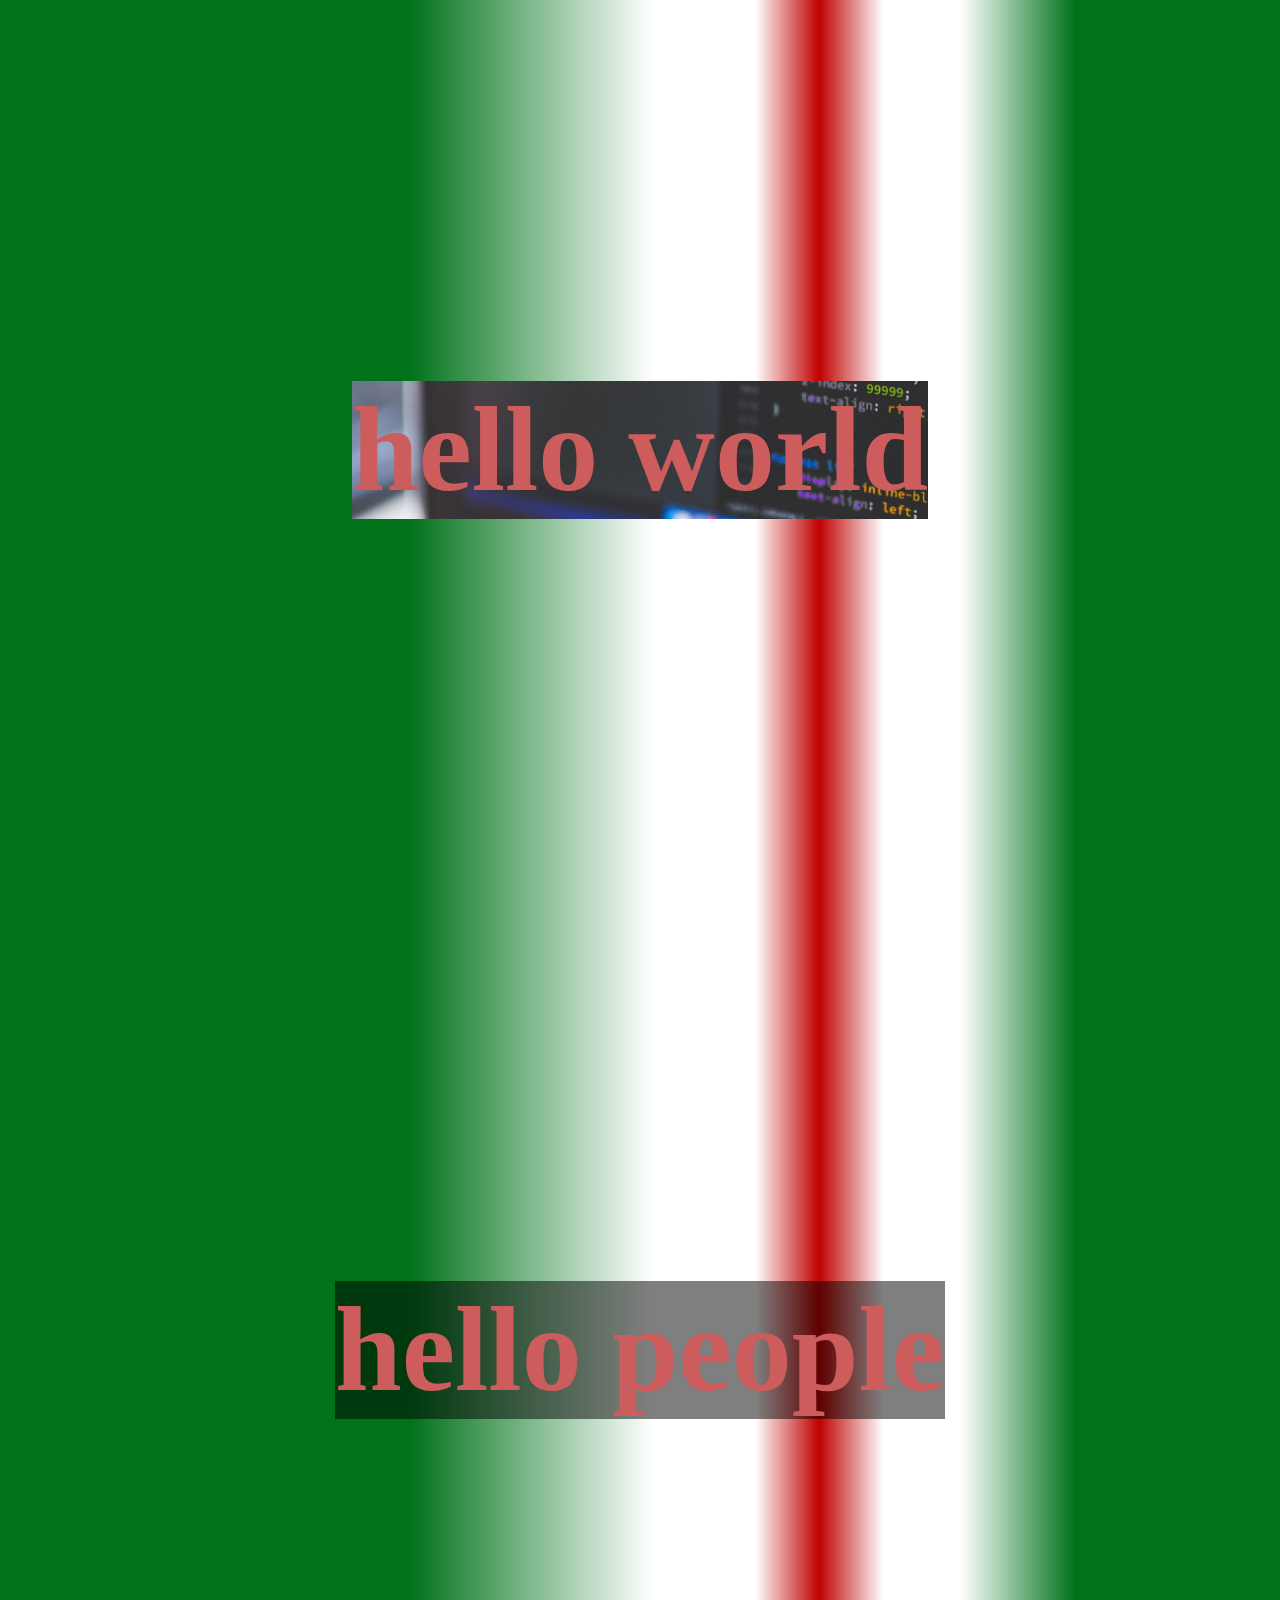
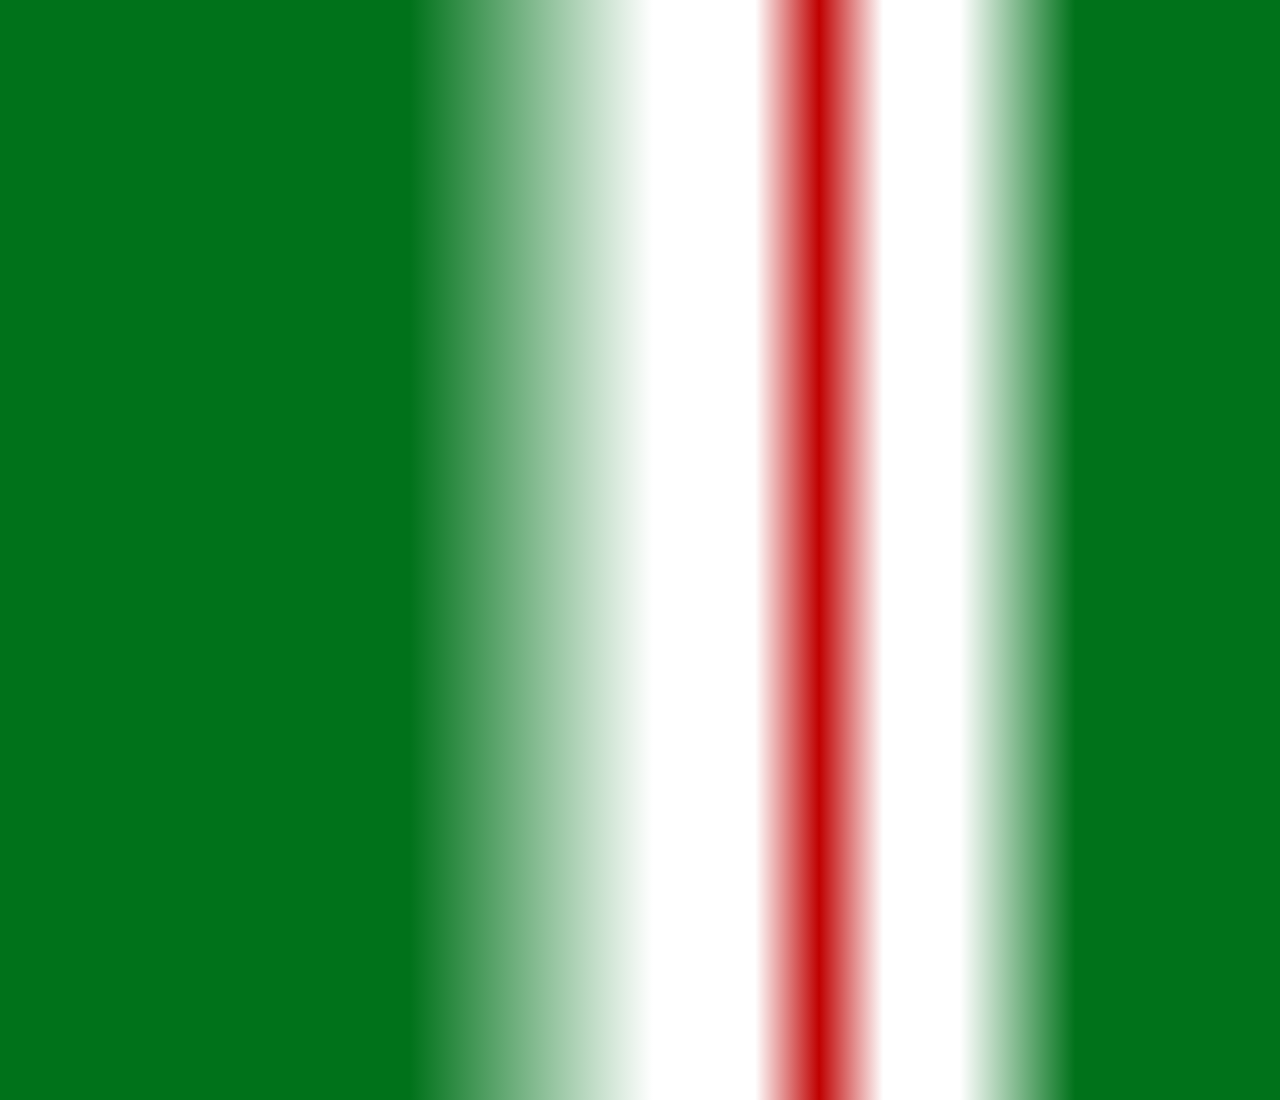
<file: HTML and CSS course/background_url/index.html>
<!DOCTYPE html>
<html lang="en">
   <head>
      <meta charset="UTF-8" />
      <meta name="viewport" content="width=device-width, initial-scale=1.0" />
      <title>Document</title>
      <link rel="stylesheet" href="stilark.css" />
   </head>
   <body>
      <div>
         <h1 class="banner">hello world</h1>
      </div>
      <div>
         <h1 class="header">hello people</h1>
      </div>
      <div class="random"></div>
   </body>
</html>
</file>
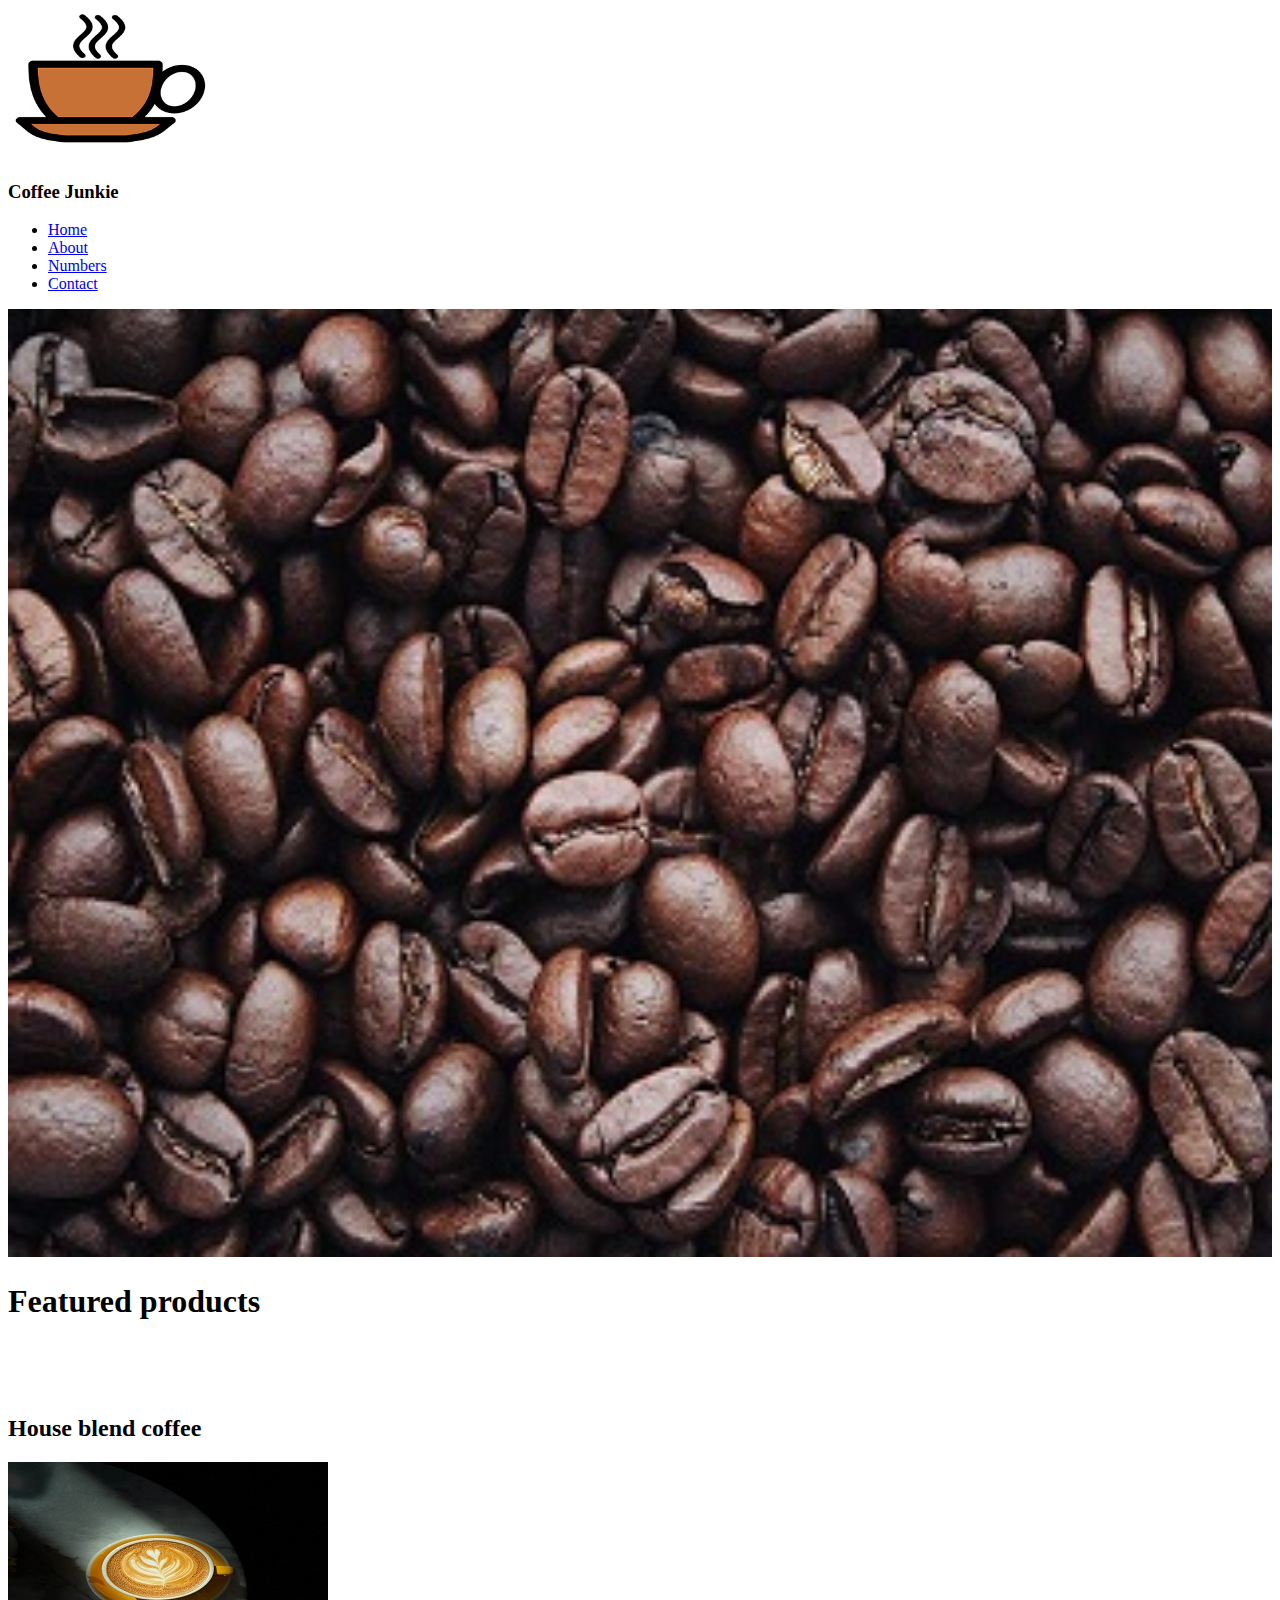
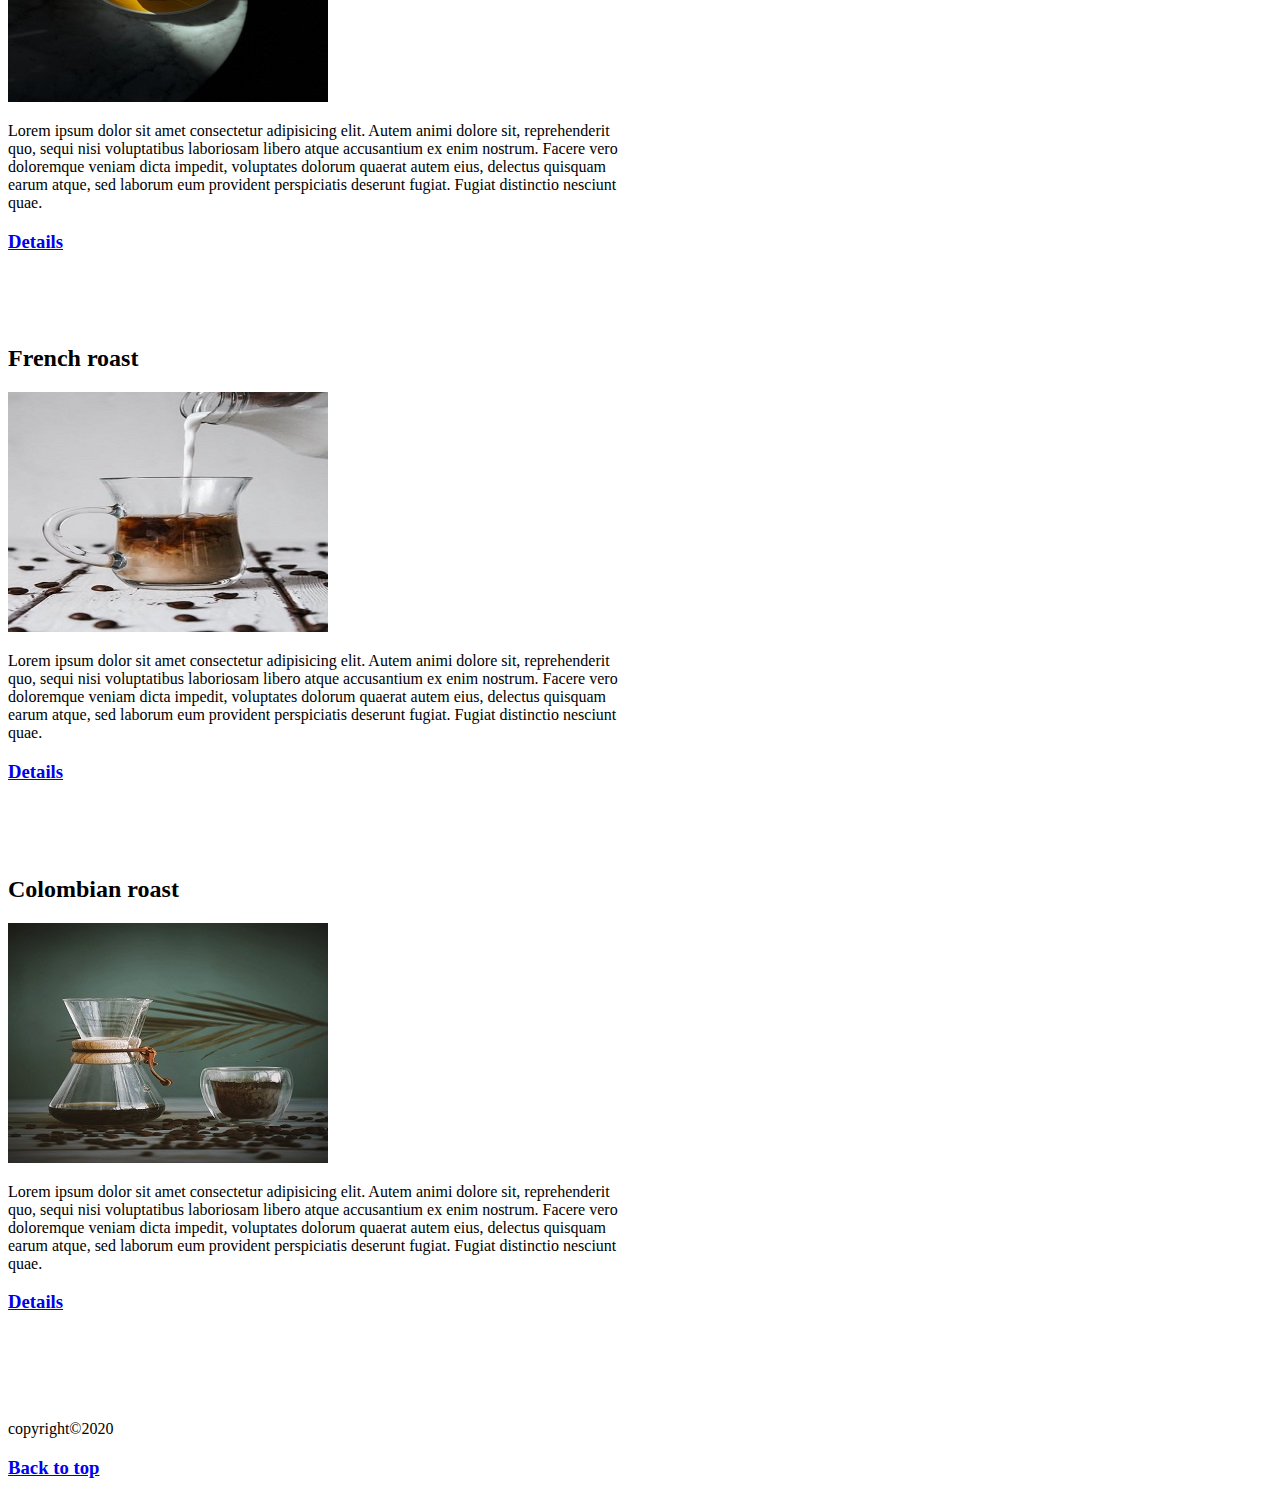
<file: HTML and CSS course/Coffeee/index.html>
<!DOCTYPE html>
<html lang="en">
  <head>
    <meta charset="UTF-8" />
    <meta name="viewport" content="width=device-width, initial-scale=1.0" />
    <title>Coffee Jnkie</title>
  </head>
  <body>
    <img src="./images/logo.png" width="200px" id="logo" alt="coffee logo" />
    <h3>Coffee Junkie</h3>
    <ul>
      <li><a href="index.html" target="_blank">Home</a></li>
      <li><a href="about.html" target="_blank">About</a></li>
      <li><a href="numbers.html" target="_blank">Numbers</a></li>
      <li><a href="contact.html" target="_blank">Contact</a></li>
    </ul>
    <img src="./images/background.jpeg" width="100%" alt="coffee beans" />
    <br />
    <h1>Featured products</h1>
    <br />
    <br />
    <br />
    <!-- house blend -->
    <h2>House blend coffee</h2>
    <img src="./images/houseblend.jpeg" alt="house blend" />
    <p style="width: 50%;">
      Lorem ipsum dolor sit amet consectetur adipisicing elit. Autem animi
      dolore sit, reprehenderit quo, sequi nisi voluptatibus laboriosam libero
      atque accusantium ex enim nostrum. Facere vero doloremque veniam dicta
      impedit, voluptates dolorum quaerat autem eius, delectus quisquam earum
      atque, sed laborum eum provident perspiciatis deserunt fugiat. Fugiat
      distinctio nesciunt quae.
    </p>
    <h3><a href="https://wikipedia.org/" target="_blank">Details</a></h3>
    <br />
    <br />
    <br />
    <!-- French roast-->
    <h2>French roast</h2>
    <img src="./images/french roast.jpeg" alt="French roast" />
    <p style="width: 50%;">
      Lorem ipsum dolor sit amet consectetur adipisicing elit. Autem animi
      dolore sit, reprehenderit quo, sequi nisi voluptatibus laboriosam libero
      atque accusantium ex enim nostrum. Facere vero doloremque veniam dicta
      impedit, voluptates dolorum quaerat autem eius, delectus quisquam earum
      atque, sed laborum eum provident perspiciatis deserunt fugiat. Fugiat
      distinctio nesciunt quae.
    </p>
    <h3><a href="https://wikipedia.org/" target="_blank">Details</a></h3>
    <br />
    <br />
    <br />
    <!-- Colombian roast-->
    <h2>Colombian roast</h2>
    <img src="./images/colombian roasyt.jpeg" alt="Colombian roast" />
    <p style="width: 50%;">
      Lorem ipsum dolor sit amet consectetur adipisicing elit. Autem animi
      dolore sit, reprehenderit quo, sequi nisi voluptatibus laboriosam libero
      atque accusantium ex enim nostrum. Facere vero doloremque veniam dicta
      impedit, voluptates dolorum quaerat autem eius, delectus quisquam earum
      atque, sed laborum eum provident perspiciatis deserunt fugiat. Fugiat
      distinctio nesciunt quae.
    </p>
    <h3><a href="https://wikipedia.org/" target="_blank">Details</a></h3>
    <br />
    <br />
    <br />
    <br />
    <p>copyright&copy;2020</p>
    <h3><a href="#logo">Back to top</a></h3>
  </body>
</html>
</file>
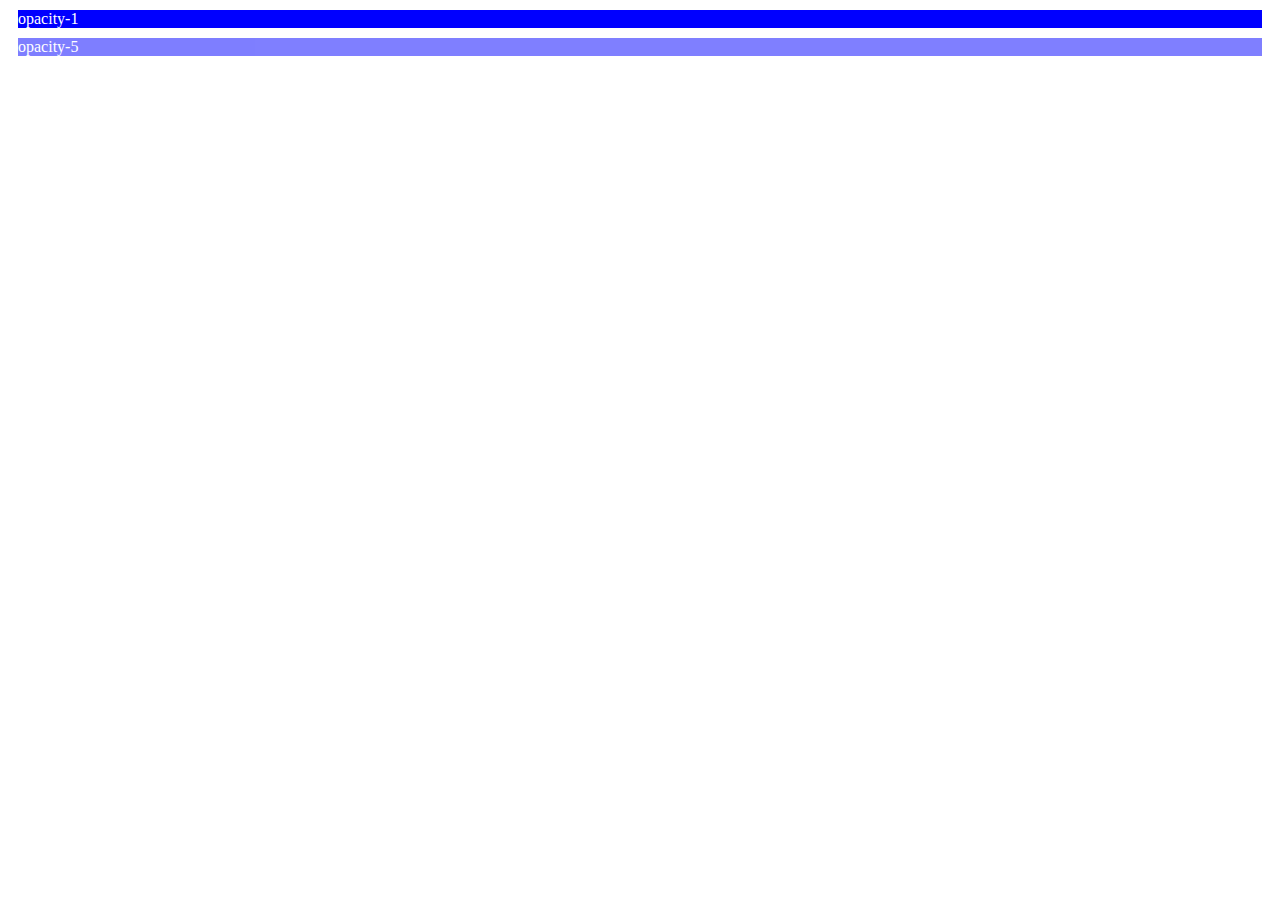
<file: HTML and CSS course/display_property/index.html>
<!DOCTYPE html>
<html lang="en">
   <head>
      <meta charset="UTF-8" />
      <meta name="viewport" content="width=device-width, initial-scale=1.0" />
      <title>Document</title>
      <link rel="stylesheet" href="./css/stilark.css" />
   </head>
   <body>
<div class="none">none</div>
<div class="opacity-1">opacity-1</div>  
<div class="opacity-5">opacity-5</div>  
<div class="opacity-0">opacity-0</div>  
<div class="visibility">visibility</div>  
   </body>
</html>
</file>
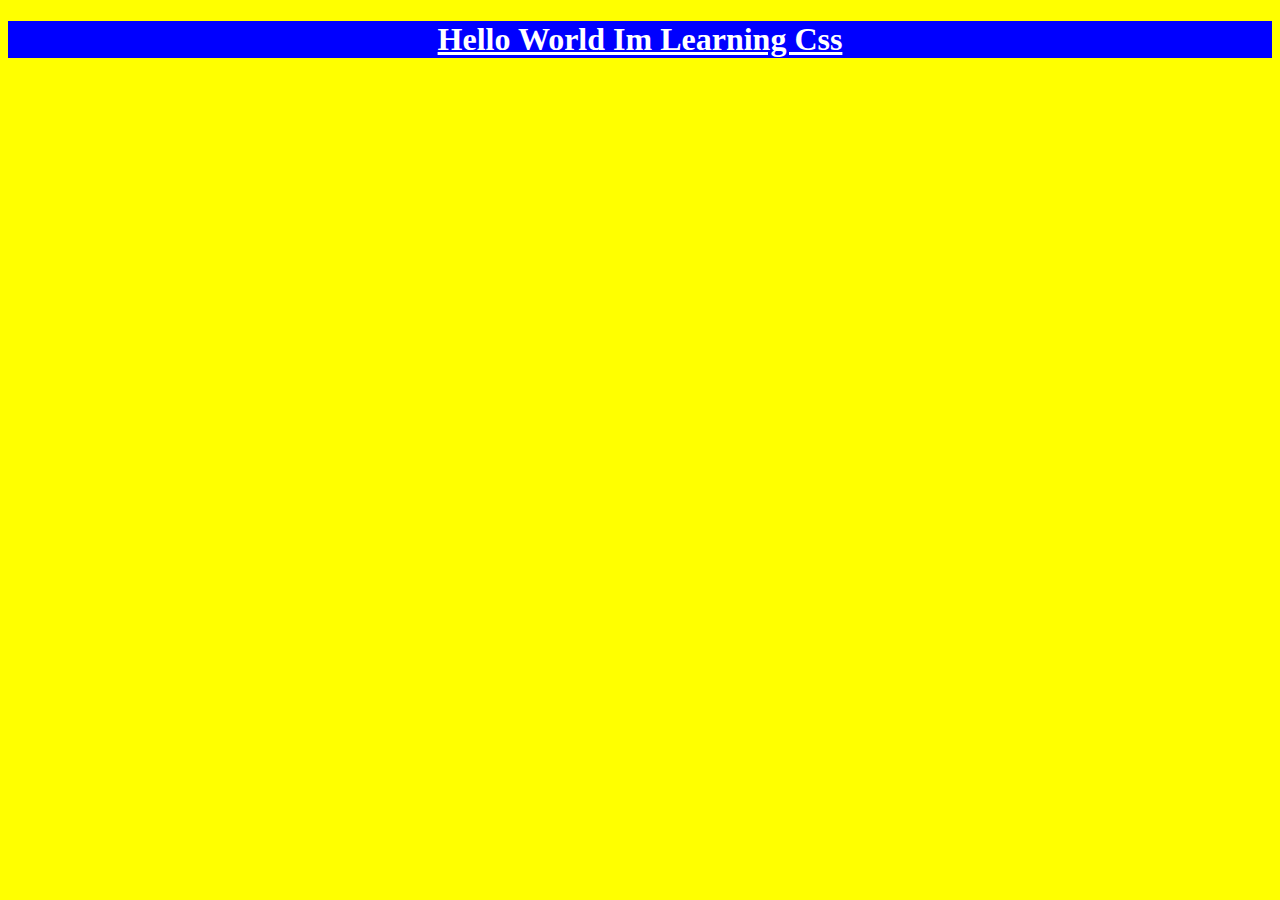
<file: HTML and CSS course/float_position/index.html>
<!DOCTYPE html>
<html lang="en">
   <head>
      <meta charset="UTF-8" />
      <meta name="viewport" content="width=device-width, initial-scale=1.0" />
      <title>Document</title>
      <link rel="stylesheet" href="stilark.css" />
   </head>
   <body>
   <div class="banner">
    <h1>hello world im learning css</h1>
   </div>
   </body>
</html>
</file>
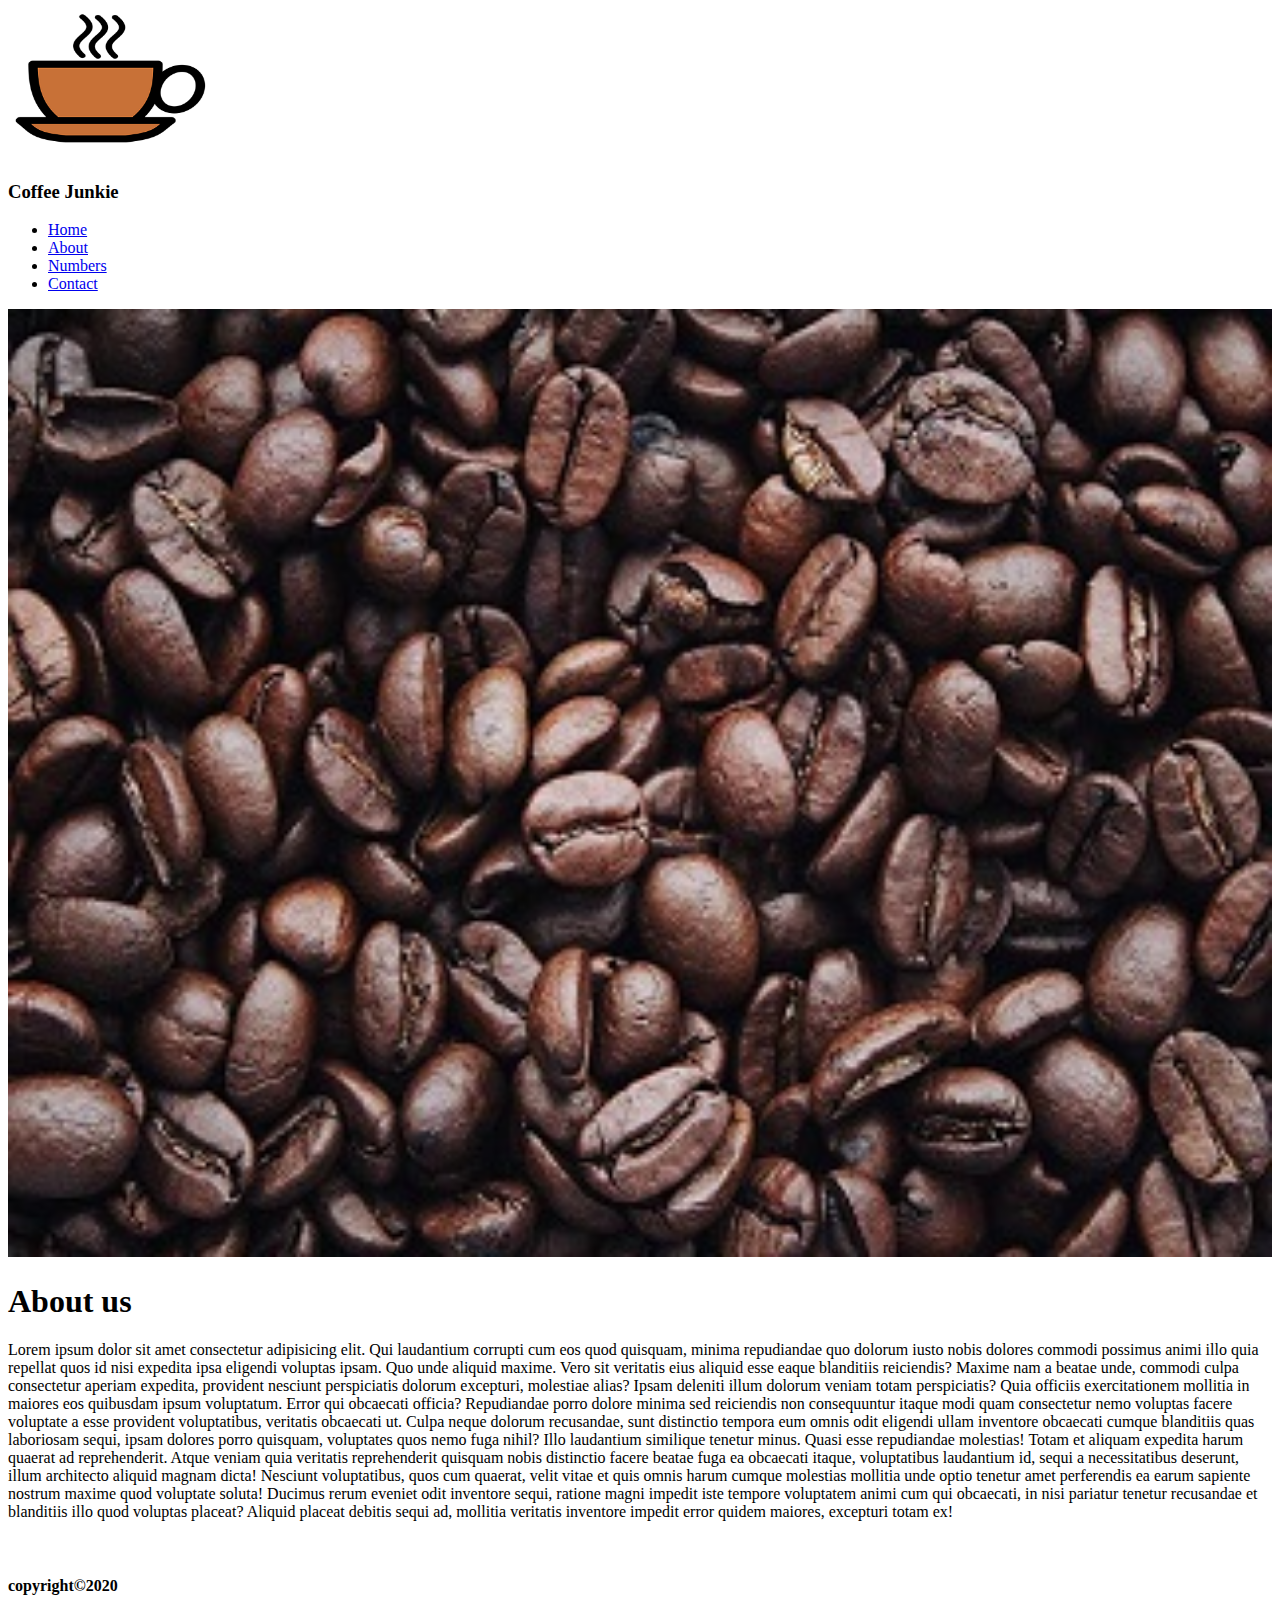
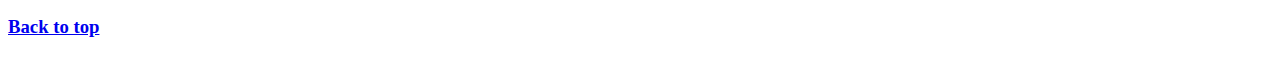
<file: HTML and CSS course/Coffeee/about.html>
<!DOCTYPE html>
<html lang="en">
  <head>
    <meta charset="UTF-8" />
    <meta name="viewport" content="width=device-width, initial-scale=1.0" />
    <title>About</title>
  </head>

  <body>
    <img src="./images/logo.png" width="200px" id="logo" alt="coffee logo" />
    <h3>Coffee Junkie</h3>
    <ul>
      <li><a href="index.html" target="_blank">Home</a></li>
      <li><a href="about.html" target="_blank">About</a></li>
      <li><a href="numbers.html" target="_blank">Numbers</a></li>
      <li><a href="contact.html" target="_blank">Contact</a></li>
    </ul>
    <img src="./images/background.jpeg" width="100%" alt="coffee beans" />
    <br />
    <h1>About us</h1>
    <p>
      Lorem ipsum dolor sit amet consectetur adipisicing elit. Qui laudantium
      corrupti cum eos quod quisquam, minima repudiandae quo dolorum iusto nobis
      dolores commodi possimus animi illo quia repellat quos id nisi expedita
      ipsa eligendi voluptas ipsam. Quo unde aliquid maxime. Vero sit veritatis
      eius aliquid esse eaque blanditiis reiciendis? Maxime nam a beatae unde,
      commodi culpa consectetur aperiam expedita, provident nesciunt
      perspiciatis dolorum excepturi, molestiae alias? Ipsam deleniti illum
      dolorum veniam totam perspiciatis? Quia officiis exercitationem mollitia
      in maiores eos quibusdam ipsum voluptatum. Error qui obcaecati officia?
      Repudiandae porro dolore minima sed reiciendis non consequuntur itaque
      modi quam consectetur nemo voluptas facere voluptate a esse provident
      voluptatibus, veritatis obcaecati ut. Culpa neque dolorum recusandae, sunt
      distinctio tempora eum omnis odit eligendi ullam inventore obcaecati
      cumque blanditiis quas laboriosam sequi, ipsam dolores porro quisquam,
      voluptates quos nemo fuga nihil? Illo laudantium similique tenetur minus.
      Quasi esse repudiandae molestias! Totam et aliquam expedita harum quaerat
      ad reprehenderit. Atque veniam quia veritatis reprehenderit quisquam nobis
      distinctio facere beatae fuga ea obcaecati itaque, voluptatibus laudantium
      id, sequi a necessitatibus deserunt, illum architecto aliquid magnam
      dicta! Nesciunt voluptatibus, quos cum quaerat, velit vitae et quis omnis
      harum cumque molestias mollitia unde optio tenetur amet perferendis ea
      earum sapiente nostrum maxime quod voluptate soluta! Ducimus rerum eveniet
      odit inventore sequi, ratione magni impedit iste tempore voluptatem animi
      cum qui obcaecati, in nisi pariatur tenetur recusandae et blanditiis illo
      quod voluptas placeat? Aliquid placeat debitis sequi ad, mollitia
      veritatis inventore impedit error quidem maiores, excepturi totam ex!
    </p>
    <br />
    <h4>copyright&copy;2020</h4>
    <h3><a href="#logo">Back to top</a></h3>
  </body>
</html>
</file>
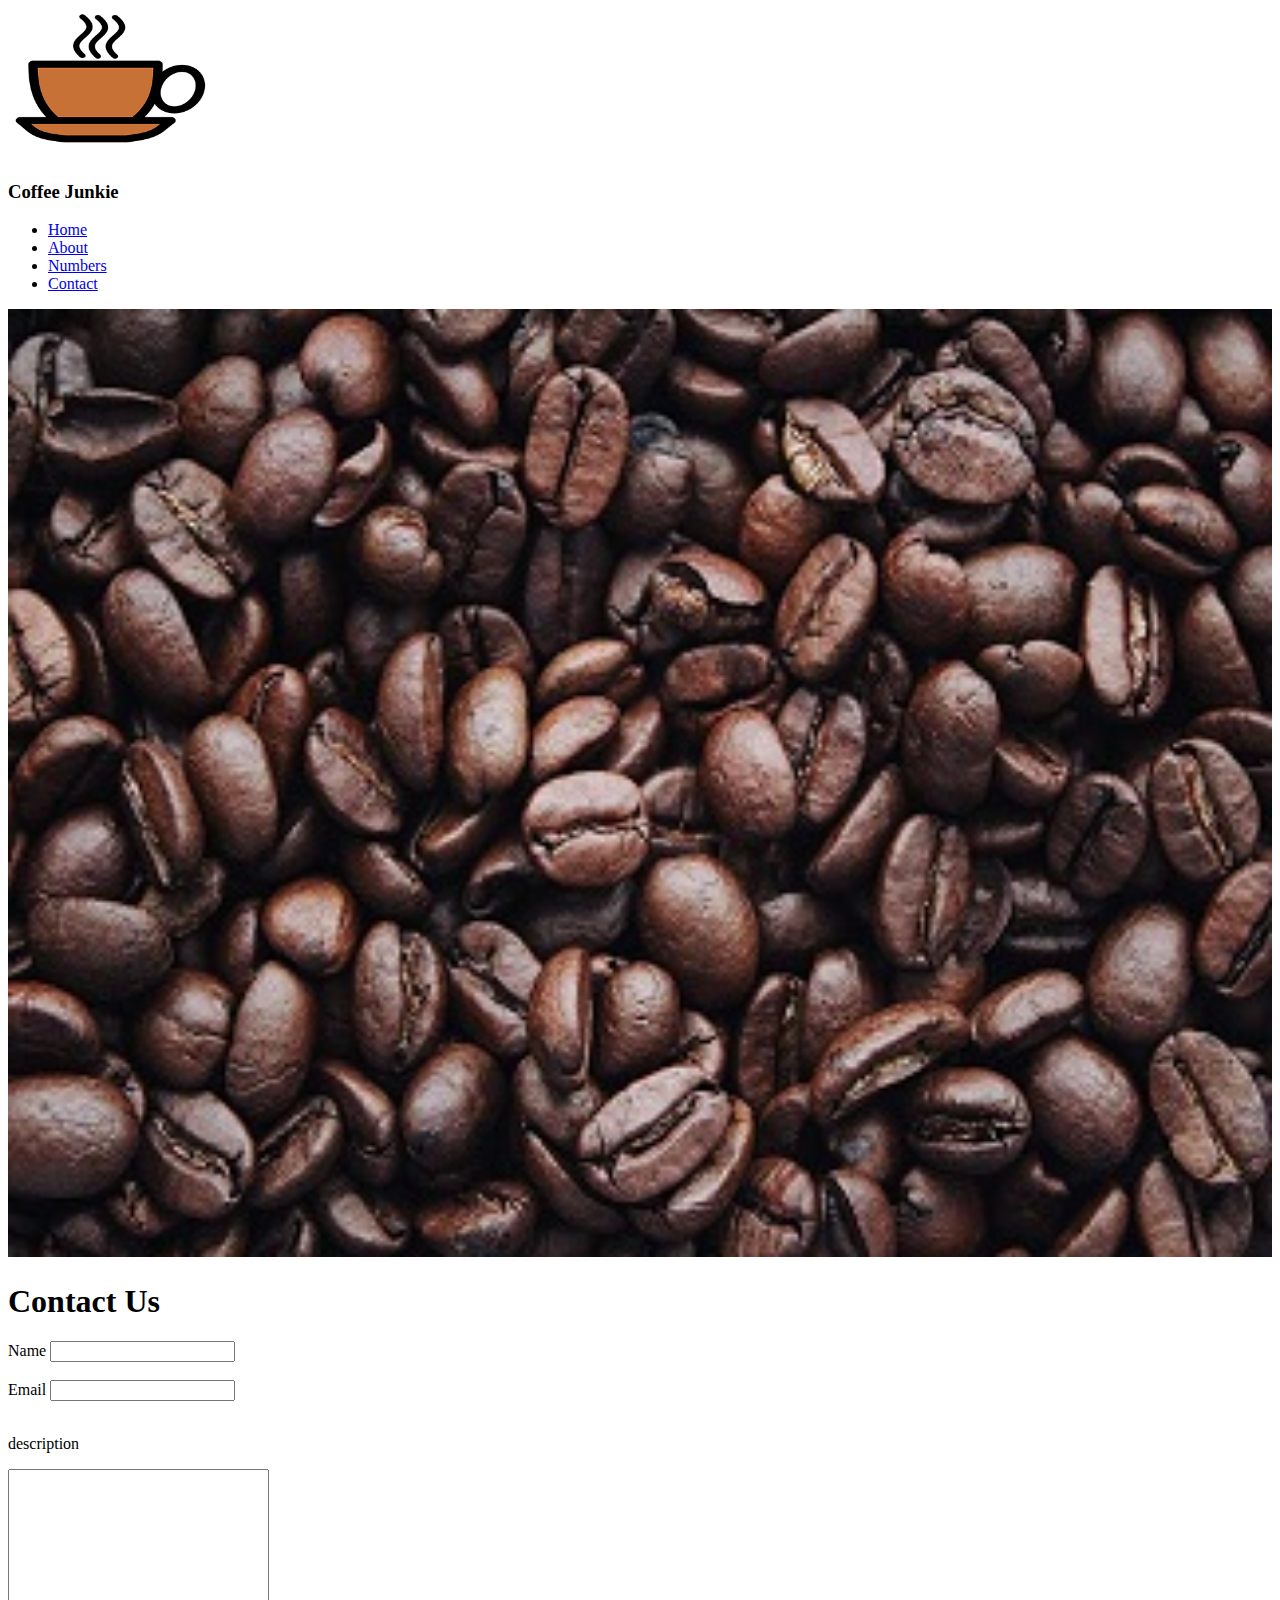
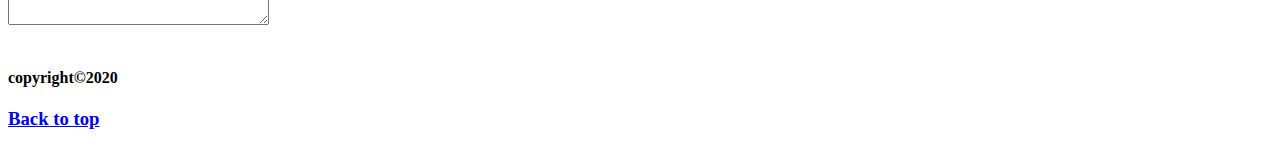
<file: HTML and CSS course/Coffeee/contact.html>
<!DOCTYPE html>
<html lang="en">
  <head>
    <meta charset="UTF-8" />
    <meta name="viewport" content="width=device-width, initial-scale=1.0" />
    <title>Contact</title>
  </head>

  <body>
    <img src="./images/logo.png" width="200px" id="logo" alt="coffee logo" />
    <h3>Coffee Junkie</h3>
    <ul>
      <li><a href="index.html" target="_blank">Home</a></li>
      <li><a href="about.html" target="_blank">About</a></li>
      <li><a href="numbers.html" target="_blank">Numbers</a></li>
      <li><a href="contact.html" target="_blank">Contact</a></li>
    </ul>
    <img src="./images/background.jpeg" width="100%" alt="coffee beans" />
    <br />
    <h1>Contact Us</h1>
    <form action="">
      <!-- name -->
      <label for="name">Name</label>
      <input type="text" name="name" id="name" />
      <br>
      <br>
      <!-- email -->
      <label for="email">Email</label>
      <input type="text" name="email" id="email" />
      <br>
      <br>
      <!-- description -->
      <p>description</p>
      <textarea
       name="description" 
      id="" 
      cols="30" 
      rows="10" placeholder="Your Description">
      
      </textarea> 
    </form> 

    <br />
    <h4>copyright&copy;2020</h4>
    <h3><a href="#logo">Back to top</a></h3>
  </body>
</html>
</file>
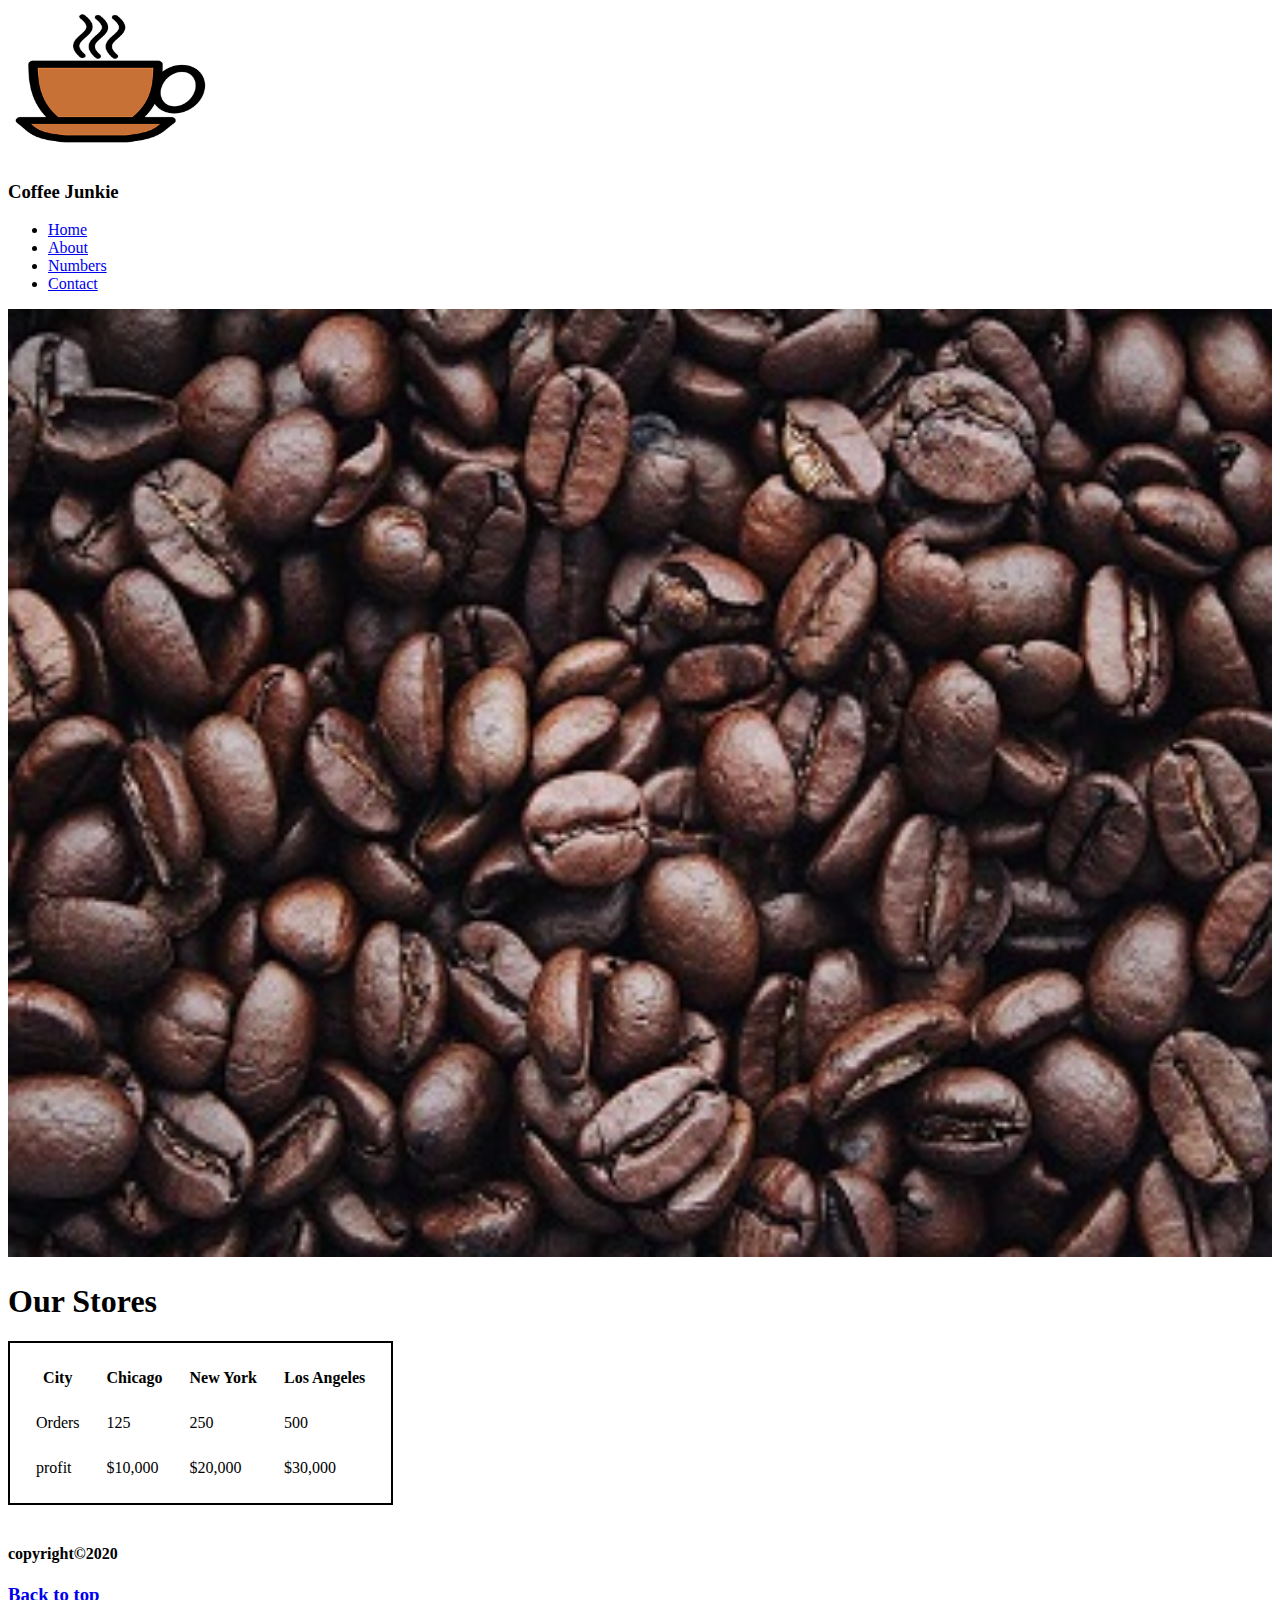
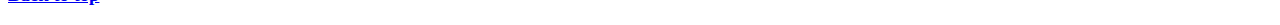
<file: HTML and CSS course/Coffeee/numbers.html>
<!DOCTYPE html>
<html lang="en">
  <head>
    <meta charset="UTF-8" />
    <meta name="viewport" content="width=device-width, initial-scale=1.0" />
    <title>Numbers</title>
  </head>

  <body>
    <img src="./images/logo.png" width="200px" id="logo" alt="coffee logo" />
    <h3>Coffee Junkie</h3>
    <ul>
      <li><a href="index.html" target="_blank">Home</a></li>
      <li><a href="about.html" target="_blank">About</a></li>
      <li><a href="numbers.html" target="_blank">Numbers</a></li>
      <li><a href="contact.html" target="_blank">Contact</a></li>
    </ul>
    <img src="./images/background.jpeg" width="100%" alt="coffee beans" />
    <br />
    <h1>Our Stores</h1>
    <table style="border: 2px solid black; border-spacing: 25px;">
      <!-- City -->
      <tr>
        <th>City</th>
        <th>Chicago</th>
        <th>New York</th>
        <th>Los Angeles</th>
      </tr>
      <!-- End of city -->
      <!-- orders -->
      <tr>
        <td>Orders</td>
        <td>125</td>
        <td>250</td>
        <td>500</td>
      </tr>
      <!-- profit -->
      <tr>
        <td>profit</td>
        <td>$10,000</td>
        <td>$20,000</td>
        <td>$30,000</td>
      </tr>
      <!-- end of profit -->
    </table>
    <br />
    <h4>copyright&copy;2020</h4>
    <h3><a href="#logo">Back to top</a></h3>
  </body>
</html>
</file>
<file: HTML and CSS course/background_url/stilark.css>
* {
   margin: 0;
   padding: 0;
   box-sizing: border-box;
}

body {
   background: rgb(0, 114, 26);
   background: linear-gradient(
      90deg,
      rgba(0, 114, 26, 1) 32%,
      rgba(255, 255, 255, 1) 51%,
      rgba(255, 255, 255, 1) 59%,
      rgba(192, 0, 0, 1) 64%,
      rgba(255, 255, 255, 1) 69%,
      rgba(255, 255, 255, 1) 75%,
      rgba(0, 114, 26, 1) 84%
   );
}

div {
   min-height: 100vh;
   display: flex;
   align-items: center;
   justify-content: center;
   text-align: center;
   font-size: 60px;
   color: indianred;
}
.banner {
   background: url("./media/coding-pexels.jpg");
   background-size: cover;
   background-repeat: no-repeat;
   background-position: center;
   background-attachment: fixed;
}
.header {
   background: linear-gradient(rgba(0, 0, 0, 0.5), rgba(0, 0, 0, 0.5)), url();
}
</file>
<file: HTML and CSS course/display_property/css/stilark.css>
div {
 background: blue;
 margin: 10px;
 color: white;
}

.none {
 display: none;
}

.opacity {
 opacity: 1;
}

.opacity-5 {
 opacity: 0.5;
}

.opacity-0 {
 opacity: 0;
}

.visibility {
 visibility: hidden;
}
</file>
<file: HTML and CSS course/float_position/stilark.css>
body {
 background: yellow;
}

.banner {
 background: blue;
}

h1 {
 color: white;
 text-align: center;
 text-decoration: underline;
 text-transform: capitalize ;
}

@media screen and (max-width:576px){
body {
 background: red;
}

.banner {
background: yellow;
border-radius: 30px;
}

h1 {
 color: black;
 font-size: 30px;
}
}
@media screen and (max-width:768px){
body {
 background: green;
}

.banner {
background: lightblue;
}

h1 {
 color: red ;
 font-size: 50px;
}
}
</file>
